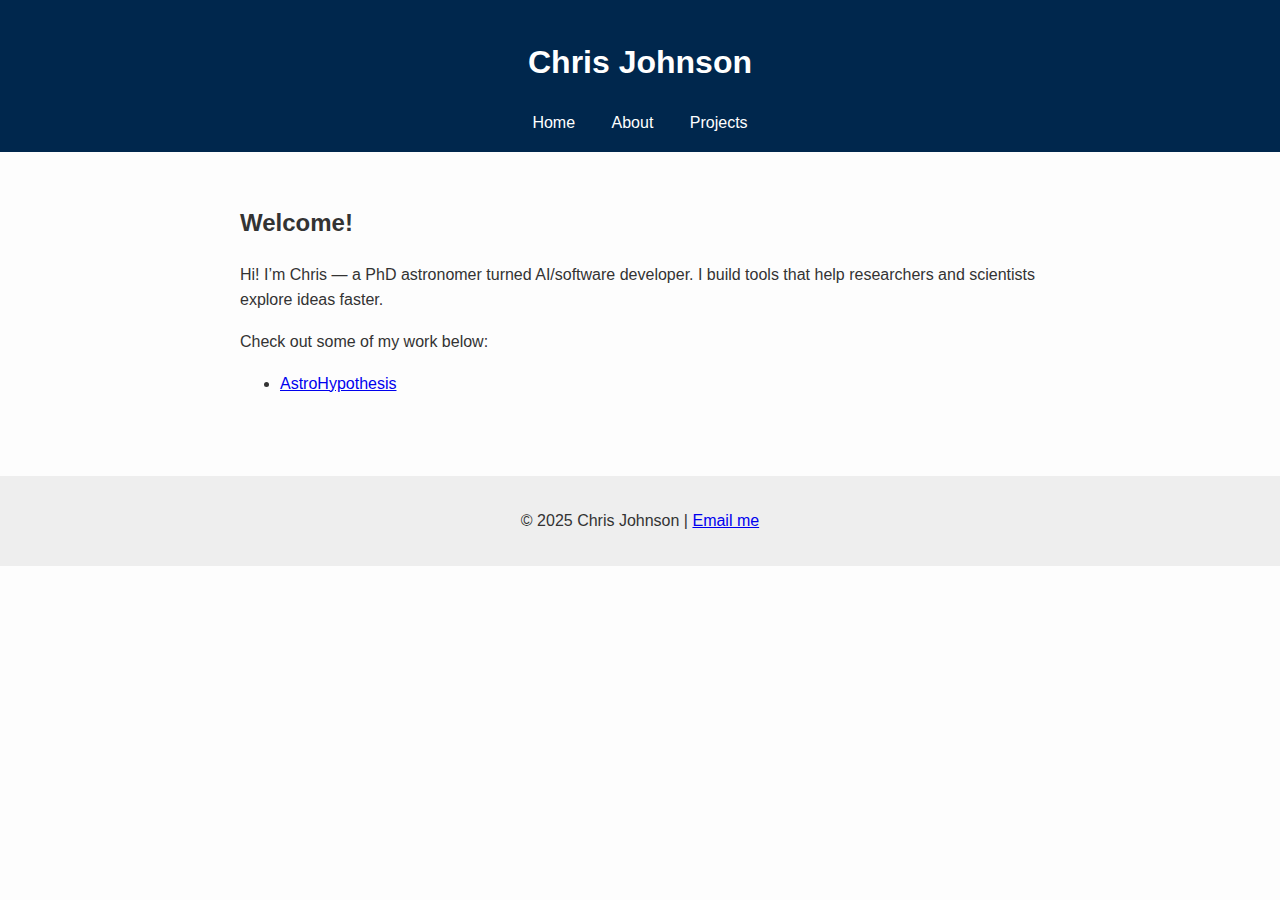
<file: index.html>
<!DOCTYPE html>
<html lang="en">
<head>
  <meta charset="UTF-8">
  <meta name="viewport" content="width=device-width, initial-scale=1.0">
  <title>Chris Johnson - Astronomy & AI</title>
  <link rel="stylesheet" href="css/style.css">
</head>
<body>
  <header>
    <h1>Chris Johnson</h1>
    <nav>
      <a href="index.html">Home</a>
      <a href="about.html">About</a>
      <a href="projects.html">Projects</a>
    </nav>
  </header>

  <main>
    <section>
      <h2>Welcome!</h2>
      <p>Hi! I’m Chris — a PhD astronomer turned AI/software developer. I build tools that help researchers and scientists explore ideas faster.</p>
      <p>Check out some of my work below:</p>
      <ul>
        <li><a href="projects.html#astrohypothesis">AstroHypothesis</a></li>
      </ul>
    </section>
  </main>

  <footer>
    <p>© 2025 Chris Johnson | <a href="mailto:Johnson_Christopher2@bah.com">Email me</a></p>
  </footer>
</body>
</html>
</file>
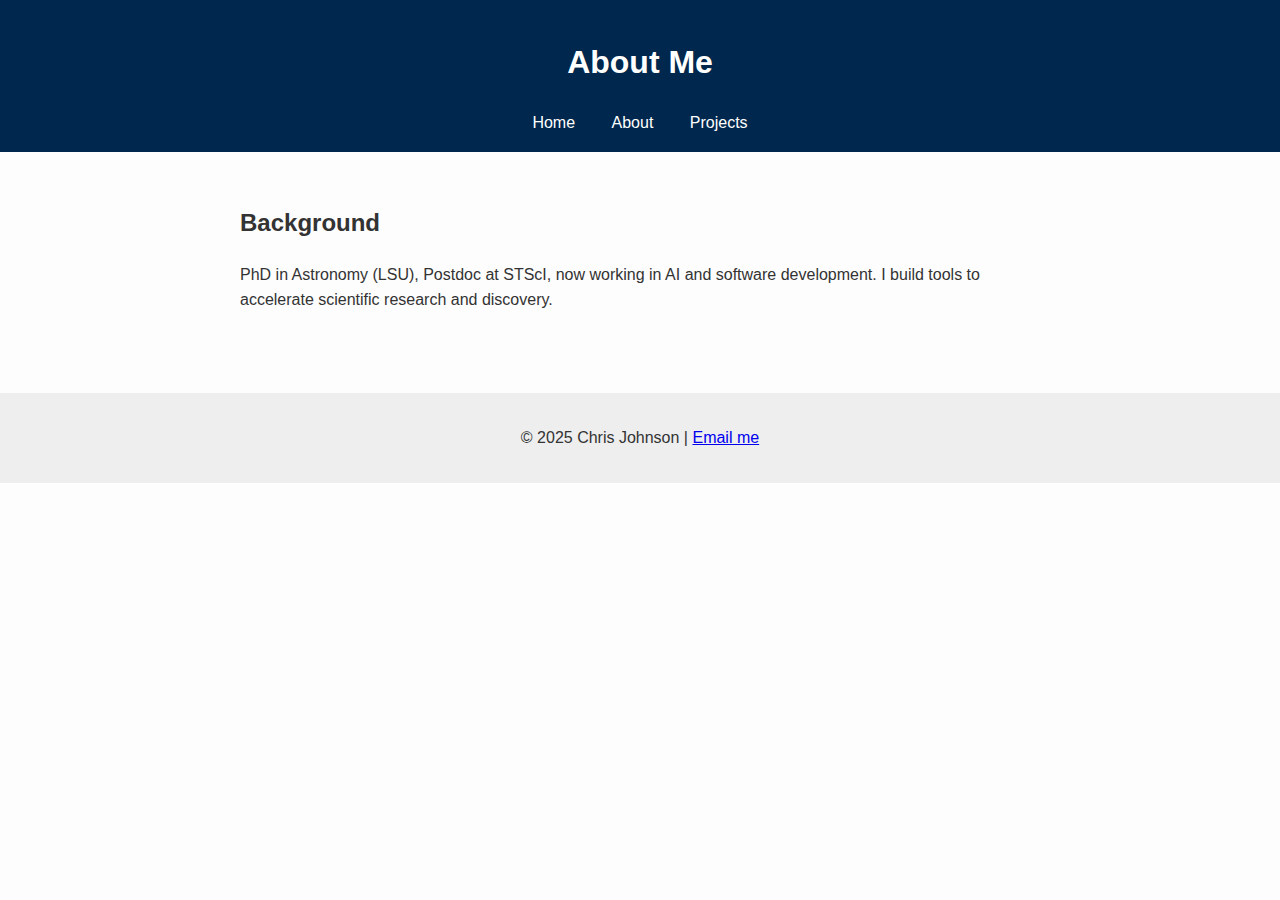
<file: about.html>
<!DOCTYPE html>
<html lang="en">
<head>
  <meta charset="UTF-8">
  <meta name="viewport" content="width=device-width, initial-scale=1.0">
  <title>About - Chris Johnson</title>
  <link rel="stylesheet" href="css/style.css">
</head>
<body>
  <header>
    <h1>About Me</h1>
    <nav>
      <a href="index.html">Home</a>
      <a href="about.html">About</a>
      <a href="projects.html">Projects</a>
    </nav>
  </header>

  <main>
    <section>
      <h2>Background</h2>
      <p>PhD in Astronomy (LSU), Postdoc at STScI, now working in AI and software development. I build tools to accelerate scientific research and discovery.</p>
    </section>
  </main>

  <footer>
    <p>© 2025 Chris Johnson | <a href="mailto:Johnson_Christopher2@bah.com">Email me</a></p>
  </footer>
</body>
</html>
</file>
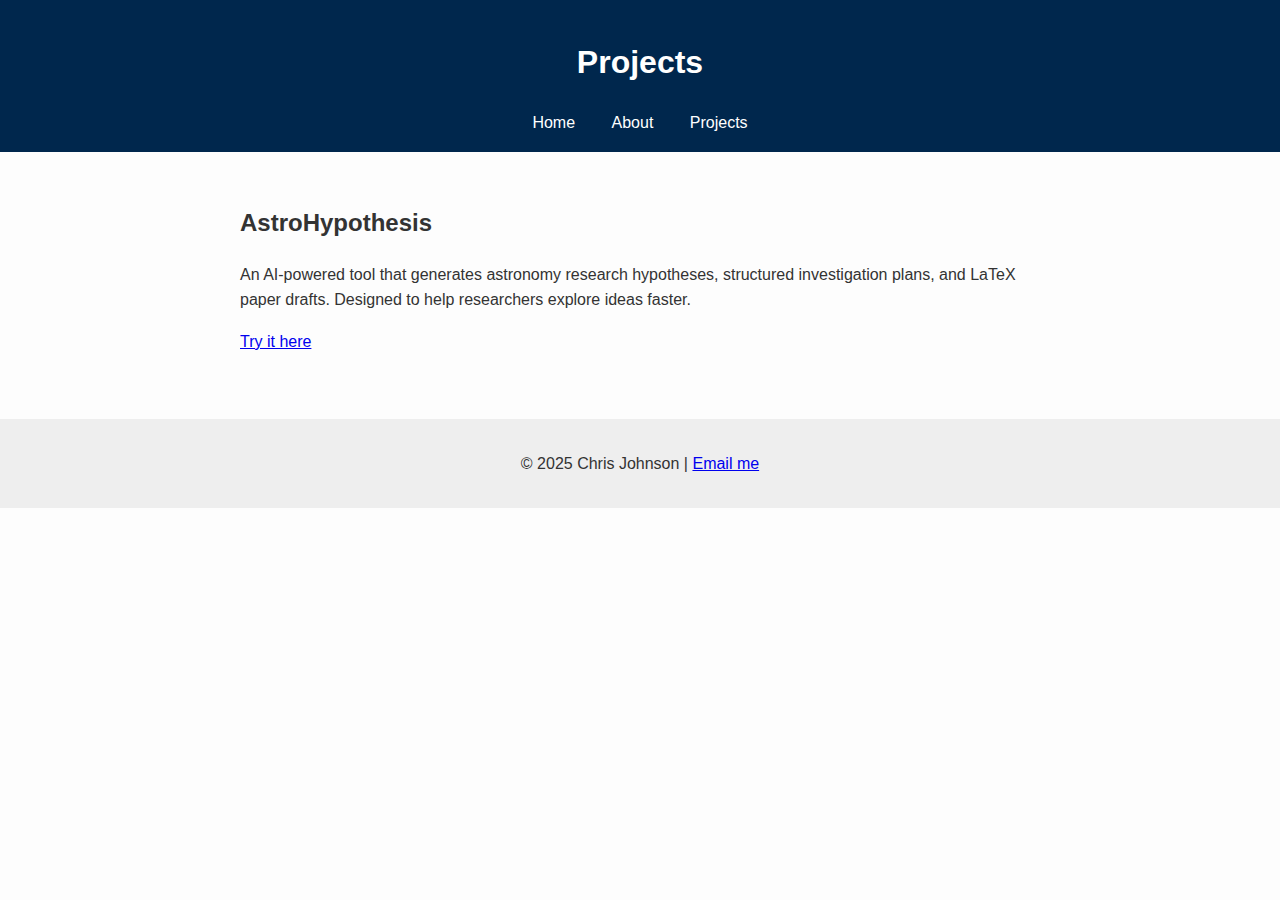
<file: projects.html>
<!DOCTYPE html>
<html lang="en">
<head>
  <meta charset="UTF-8">
  <meta name="viewport" content="width=device-width, initial-scale=1.0">
  <title>Projects - Chris Johnson</title>
  <link rel="stylesheet" href="css/style.css">
</head>
<body>
  <header>
    <h1>Projects</h1>
    <nav>
      <a href="index.html">Home</a>
      <a href="about.html">About</a>
      <a href="projects.html">Projects</a>
    </nav>
  </header>

  <main>
    <section id="astrohypothesis">
      <h2>AstroHypothesis</h2>
      <p>An AI-powered tool that generates astronomy research hypotheses, structured investigation plans, and LaTeX paper drafts. Designed to help researchers explore ideas faster.</p>
      <a href="http://astrohypothesis.com:8000/">Try it here</a>
    </section>
  </main>

  <footer>
    <p>© 2025 Chris Johnson | <a href="mailto:cbj3585@gmail.com">Email me</a></p>
  </footer>
</body>
</html>
</file>
<file: css/style.css>
body {
  font-family: Arial, sans-serif;
  margin: 0;
  padding: 0;
  line-height: 1.6;
  background-color: #fdfdfd;
  color: #333;
}

header {
  background: #00274d;
  color: #fff;
  padding: 1rem;
  text-align: center;
}

header nav a {
  color: #fff;
  margin: 0 1rem;
  text-decoration: none;
}

header nav a:hover {
  text-decoration: underline;
}

main {
  padding: 2rem;
  max-width: 800px;
  margin: auto;
}

footer {
  text-align: center;
  padding: 1rem;
  background: #eee;
  margin-top: 2rem;
}
</file>
